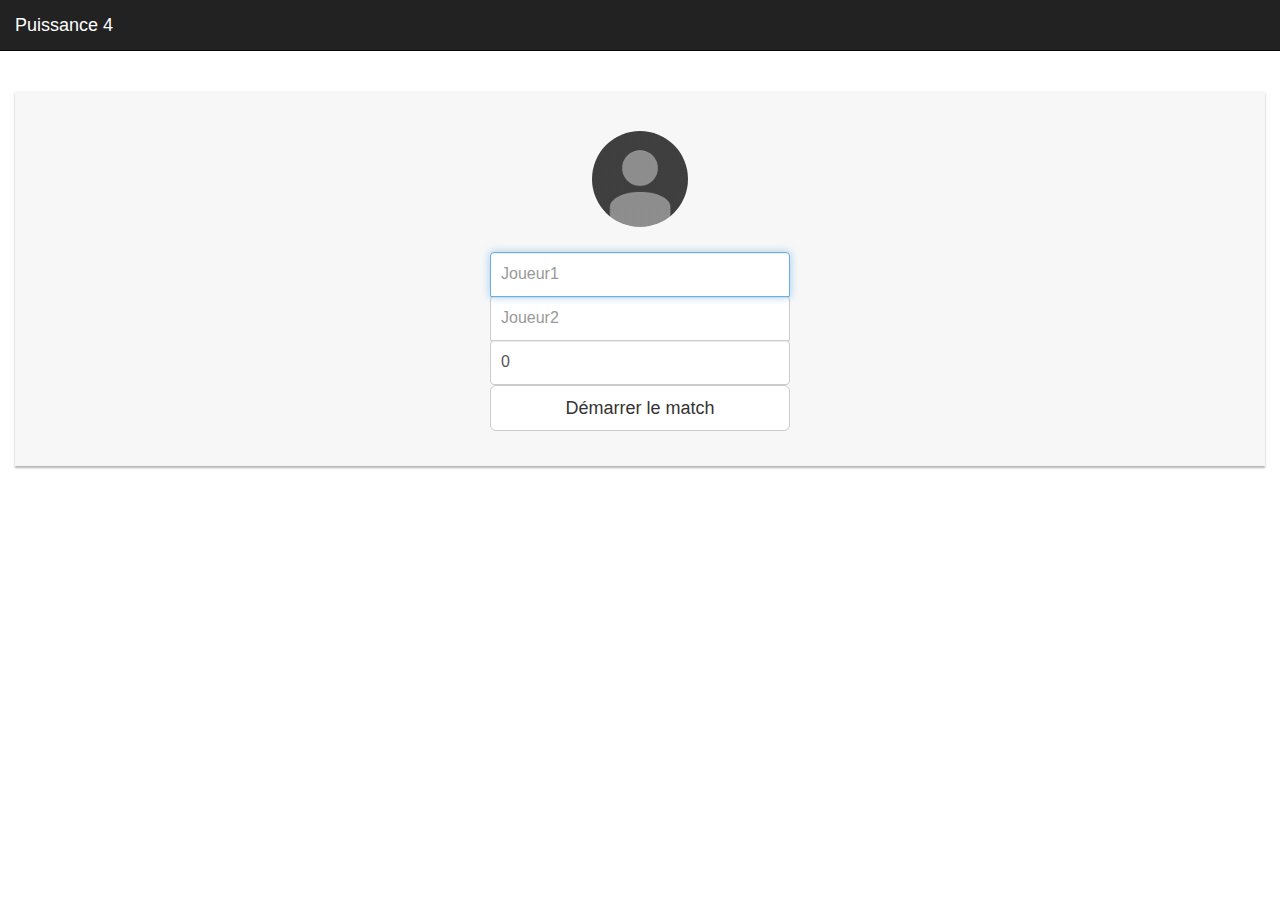
<file: index.html>
<!doctype html>
<html lang="en">

<head>
    <meta charset="UTF-8">
    <base href="/">

    <!-- CSS -->
    <link rel="stylesheet" href="bower_components/bootstrap/dist/css/bootstrap.css">
    <link rel="stylesheet" href="assets/css/startup.css">
    <link rel="stylesheet" href="assets/css/grid.css">
    <link rel="stylesheet" href="assets/css/disc.css">

    <script src="bower_components/angular/angular.min.js"></script>
    <!-- angular ui router -->
    <script src="bower_components/angular-ui-router/release/angular-ui-router.js"></script>

    <!-- player -->
    <script src="modules/player/playerController.js"></script>
    <script src="modules/player/playerFactory.js"></script>
    <script src="modules/player/playerRouter.js"></script>
    <!-- round -->
    <script src="modules/round/roundController.js"></script>
    <script src="modules/round/roundFactory.js"></script>
    <script src="modules/round/roundRouter.js"></script>
    <!-- startup -->
    <script src="modules/startup/startupController.js"></script>
    <script src="modules/startup/startupFactory.js"></script>
    <script src="modules/startup/startupRouter.js"></script>
    <!-- match -->
    <script src="modules/match/matchController.js"></script>
    <script src="modules/match/matchService.js"></script>
    <script src="modules/match/matchRouter.js"></script>
    <script src="modules/match/matchConstant.js"></script>
    <script src="modules/match/gridService.js"></script>
    <!-- result -->
    <script src="modules/result/resultController.js"></script>
    <script src="modules/result/resultFactory.js"></script>
    <script src="modules/result/resultRouter.js"></script>
    <!--angular app -->
    <script src="game.js"></script>
    <script src="gameRouter.js"></script>
</head>

<body ng-app="game">
    <nav class="navbar navbar-inverse  navbar-static-top">
        <div class="navbar-header">
            <a class="navbar-brand"> Puissance 4 </a>
        </div>
    </nav>

    <div class="container-fluid">
        <div ui-view></div>
    </div>
</body>

</html>
</file>
<file: assets/css/startup.css>
.form-signin
{
    max-width: 330px;
    padding: 15px;
    margin: 0 auto;
}
.form-signin .form-signin-heading, .form-signin .checkbox
{
    margin-bottom: 10px;
}
.form-signin .checkbox
{
    font-weight: normal;
}
.form-signin .form-control
{
    position: relative;
    font-size: 16px;
    height: auto;
    padding: 10px;
    -webkit-box-sizing: border-box;
    -moz-box-sizing: border-box;
    box-sizing: border-box;
}
.form-signin .form-control:focus
{
    z-index: 2;
}
.form-signin input[type="text"]
{
    margin-bottom: -1px;
    border-bottom-left-radius: 0;
    border-bottom-right-radius: 0;
}
.form-signin input[type="password"]
{
    margin-bottom: 10px;
    border-top-left-radius: 0;
    border-top-right-radius: 0;
}
.account-wall
{
    margin-top: 20px;
    padding: 40px 0px 20px 0px;
    background-color: #f7f7f7;
    -moz-box-shadow: 0px 2px 2px rgba(0, 0, 0, 0.3);
    -webkit-box-shadow: 0px 2px 2px rgba(0, 0, 0, 0.3);
    box-shadow: 0px 2px 2px rgba(0, 0, 0, 0.3);
}
.login-title
{
    color: #555;
    font-size: 18px;
    font-weight: 400;
    display: block;
}
.profile-img
{
    width: 96px;
    height: 96px;
    margin: 0 auto 10px;
    display: block;
    -moz-border-radius: 50%;
    -webkit-border-radius: 50%;
    border-radius: 50%;
}

.new-account
{
    display: block;
    margin-top: 10px;
}
</file>
<file: assets/css/grid.css>
table {
  width: 100%;

 /* table-layout: fixed;*/
  background-color: #0489B5;
}

th {
	background-color: white;
	padding-left: 2.5%;
    padding-bottom: 1%
}

/*table th .disc:hover{
    background: #f00;
}
*/


/* Pulse Grow */
@-webkit-keyframes pow-pulse-grow {
  to {
    -webkit-transform: scale(1.1);
    transform: scale(1.1);
  }
}

@keyframes pow-pulse-grow {
  to {
    -webkit-transform: scale(1.1);
    transform: scale(1.1);
  }
}

.pow-pulse-grow {
  display: inline-block;
  vertical-align: middle;
  -webkit-transform: translateZ(0);
  transform: translateZ(0);
  box-shadow: 0 0 1px rgba(0, 0, 0, 0);
  -webkit-backface-visibility: hidden;
  backface-visibility: hidden;
  -moz-osx-font-smoothing: grayscale;
}
.pow-pulse-grow:hover, .pow-pulse-grow:focus, .pow-pulse-grow:active {
  -webkit-animation-name: pow-pulse-grow;
  animation-name: pow-pulse-grow;
  -webkit-animation-duration: 0.3s;
  animation-duration: 0.3s;
  -webkit-animation-timing-function: linear;
  animation-timing-function: linear;
  -webkit-animation-iteration-count: infinite;
  animation-iteration-count: infinite;
  -webkit-animation-direction: alternate;
  animation-direction: alternate;
}
</file>
<file: assets/css/disc.css>
.disc{
  position:relative;
  z-index:1; /* sould be on top of everythin*/
  width:50px;
  height:50px;
  
  border-radius: 100%;
  margin-left: auto;
  margin-right: auto;
  margin-top: auto;
}

.disc.red{
  background: #BA2222;
}

.disc.empty{
  background:white;
}

.disc.yellow{
  background:#F0E91A;
}
</file>
